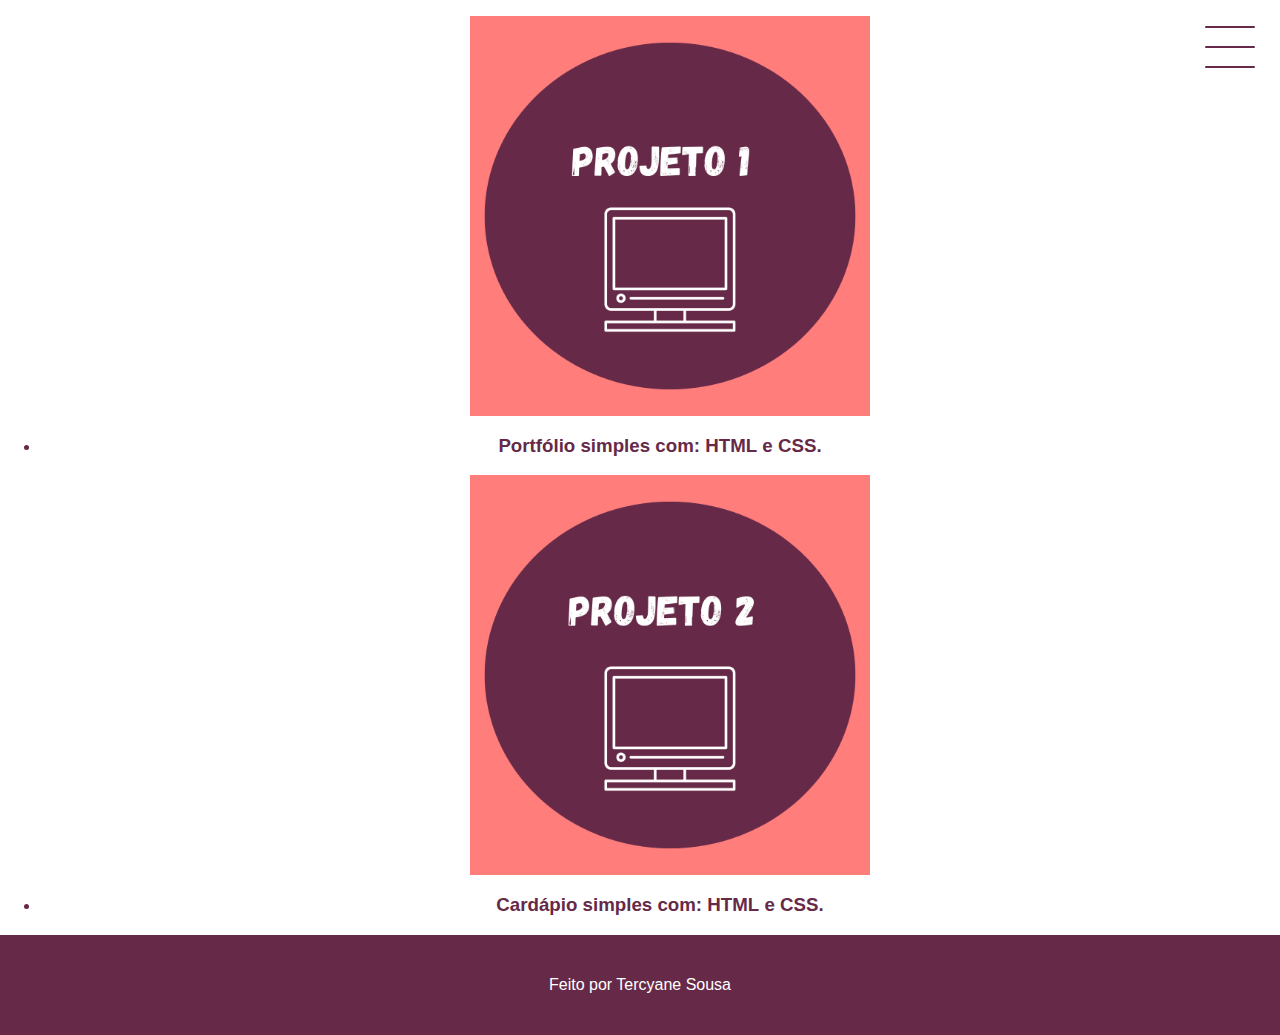
<file: projetos.html>
<!DOCTYPE html>
<html lang="pt-br">

<head>
    <meta charset="UTF-8">
    <meta http-equiv="X-UA-Compatible" content="IE=edge">
    <meta name="viewport" content="width=device-width, initial-scale=1.0">
    <link rel="stylesheet" href="index.css">
    <title>Tercyane Sousa</title>
</head>

<body>
    <header class="header">
        <div class="header">
            <div class="checkbox-container">
                <div class="checkbox-wrapper">
                    <input type="checkbox" id="toggle">
                    <label class="checkbox" for="toggle">
                        <div class="trace"></div>
                        <div class="trace"></div>
                        <div class="trace"></div>
                    </label>
                    <div class="menu"></div>
                    <nav class="menu-itens">
                        <ul>
                            <li><a href="index.html">Início</a></li>
                            <li><a href="projetos.html">Projetos</a></li>
                            <li><a href="sobre-mim.html">Sobre Mim </a></li>
                        </ul>
                    </nav>
                </div>

            </div>

        </div>
    
    </header>

    
        <section>
            <nav>
                <ul>
                    <li>
                        <a target="_blank" href="https://tercyane.github.io/PortfolioSimples1/" >
                            <img src="img/projeto1.png" alt="foto da capa do projeto" style="width:400px;height:400px;">
                        </a>
                        <h3 style="text-align:center;">Portfólio simples com: <strong>HTML</strong> e <strong>CSS</strong>.</h3>
                    </li>
                </ul>
            </nav>

            <nav>
                <ul>
                    <li>
                        <a target="_blank" href="https://tercyane.github.io/CardapioSimples/Cardapio">
                            <img src="img/projeto2.png" alt="foto da capa do projeto" style="width:400px;height:400px;">
                        </a>
                        <h3 style="text-align:center;">Cardápio simples com: <strong>HTML</strong> e <strong>CSS</strong>.</h3>
                    </li>
                </ul>
            </nav>
        </section>
        
    

    <footer class="footer"style="background-color: #662a48">
        Feito por Tercyane Sousa
    </footer>
</body>

</html>
</file>
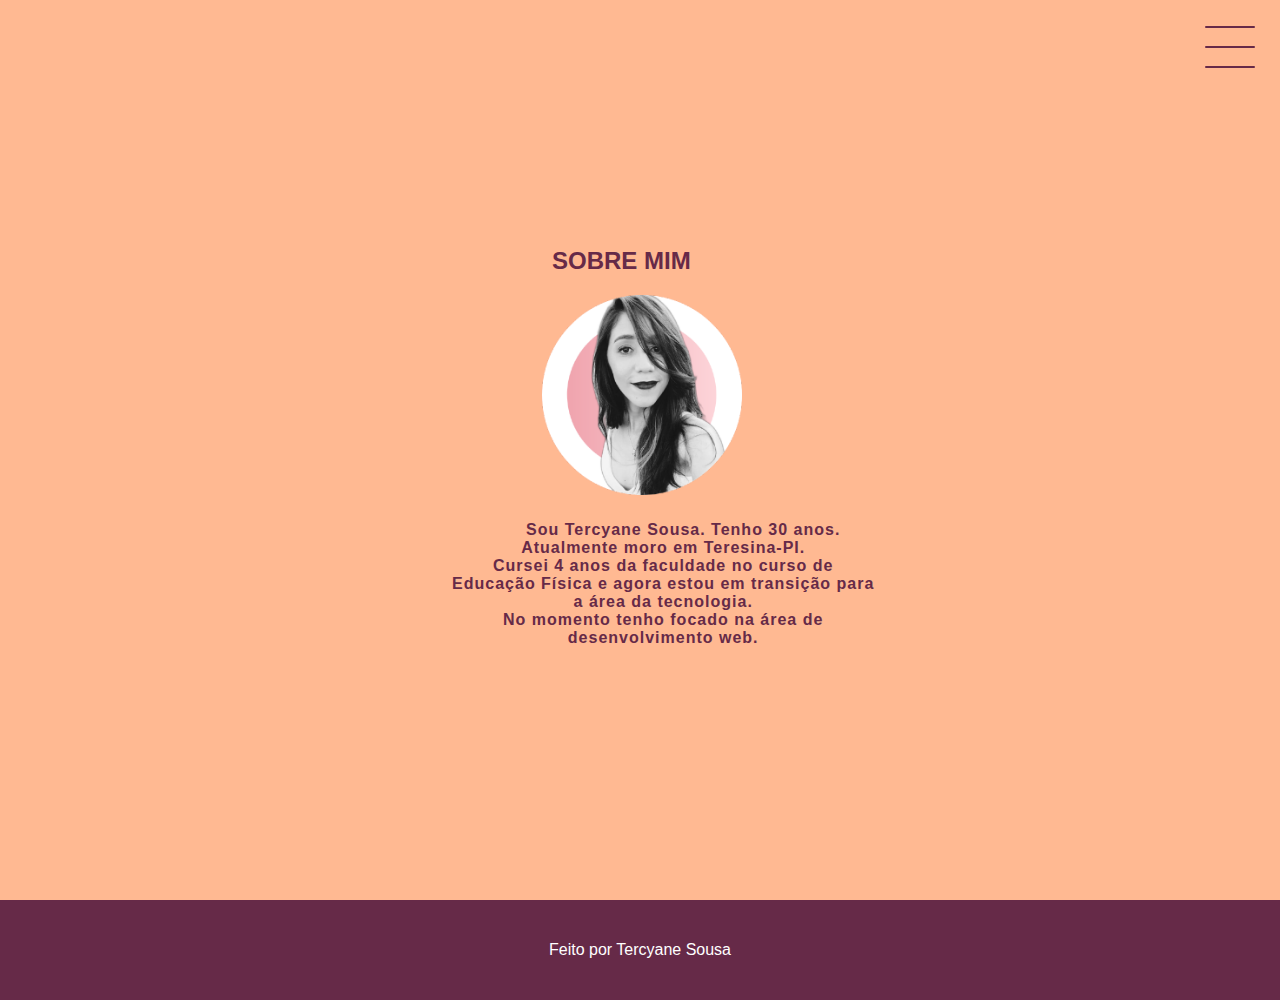
<file: sobre-mim.html>
<!DOCTYPE html>
<html lang="pt-br">

<head>
    <meta charset="UTF-8">
    <meta http-equiv="X-UA-Compatible" content="IE=edge">
    <meta name="viewport" content="width=device-width, initial-scale=1.0">
    <link rel="stylesheet" type="text/css" href="index.css"/>
    <title>Tercyane Sousa</title>
    
    
</head>

<body>
    <header class="header">
        <div class="header">
            <div class="checkbox-container">
                <div class="checkbox-wrapper">
                    <input type="checkbox" id="toggle">
                    <label class="checkbox" for="toggle">
                        <div class="trace"></div>
                        <div class="trace"></div>
                        <div class="trace"></div>
                    </label>
                    <div class="menu"></div>
                    <nav class="menu-itens">
                        <ul>
                            <li><a href="index.html">Início</a></li>
                            <li><a href="projetos.html" >Projetos</a></li>
                            <li><a href="sobre-mim.html">Sobre Mim</a></li>
                        </ul>
                    </nav>
                </div>
            </div>
        </div>
    </header>
        <section>
            <div class="metade">
                <div class="myDiv">
                    <h2>Sobre Mim</h2>   
                </div>    

                <img src="./img/foto para perfil.png"  width="200vw" height="200vh">
                
                    <div class="card-text" >
                    <p class="a"><strong>Sou Tercyane Sousa. Tenho 30 anos. Atualmente moro em Teresina-PI.<br>
                    Cursei 4 anos da faculdade no curso de Educação Física
                    e agora estou em transição para a área da tecnologia.<br> 
                    No momento tenho focado na área de desenvolvimento web.<br>
                    </strong></p>
                    </div>
            </div>
        </section>

    <footer class="footer" style="background-color: #662a48">
        Feito por Tercyane Sousa
    </footer>
</body>

</html>
</file>
<file: index.css>
@import url('https://fonts.googleapis.com/css2?family=Poppins:wght@100&display=swap');

body {
    margin: 0;
    padding: 0;
    font-family: Verdana, Geneva, Tahoma, sans-serif;
    color: #662a48;
}

.header-container{
    height: 100vh;
    width: 100vw;
    background-color:#ffb992;
    background-image: url('./img/foto\ para\ perfil.png');
    background-repeat: no-repeat;
    background-position:right;
    background-size:auto;
    display: flex;
    flex-direction: column;
    justify-content: center;
    align-items: flex-start;
    box-sizing:border-box;
    padding: 0 112px;
    position: relative;
    
}

h1 {
    font-size: 50px;
    text-transform:uppercase;
    letter-spacing: 2px;
    
}


h2 {
    text-transform:uppercase;
    letter-spacing: 1x;
}

.social-media {
    margin-top: 1rem;
    display:flex;
}

.social-media a {
    text-decoration:none;
    color:#662a48;
    padding: 1rem 2rem;
    border:2px solid #ff7d7b;
    min-width: 4rem;
    display: flex;
    align-items: center;
    justify-content: center;
    transition: .5s ease-in-out;
}

a:hover {
    background-color: #ff7d7b;
}

.checkbox-container {
    display: flex;
    justify-content: center;
    align-items: center;
}

.checkbox {
    height: 100px;
    width: 100px;
    position: absolute;
    right: 0;
    top: 0;
    display: flex;
    justify-content: center;
    cursor: pointer;
    z-index: 9999;
    transition: 400ms ease-in-out 0s;
}

.checkbox .trace {
    width: 50px;
    height: 2px;
    background-color: #662a48;
    position: absolute;
    border-radius: 4px;
    transition: 0.5s ease-in-out;
}

.checkbox .trace:nth-child(1) {
    top: 26px;
    transform: rotate(0);
}

.checkbox .trace:nth-child(2) {
    top: 46px;
    transform: rotate(0);
}

.checkbox .trace:nth-child(3) {
    top: 66px;
    transform: rotate(0);
}

#toggle {
    display: none;
}

.menu {
    position: absolute;
    top: 28px;
    right: 30px;
    background-color: transparent;
    height: 4px;
    width: 10px;
    border-radius: 50%;
    box-shadow: 0px 0px 0px 0px white;
    z-index: -1;
    transition: 400ms ease-in-out 0s; 

}

.menu-itens {
    position:fixed ;
    top: 0;
    left: 0;
    width: 100%;
    height: 100vh;
    display: flex;
    justify-content: center;
    align-items: center;
    z-index: 2;
    opacity: 0;
    visibility: hidden;
    transition: 400ms ease-in-out 0s;
    
}

.menu-itens ul {
    list-style-type: none;
}

.menu-itens ul li a {
    margin: 10px 0;
    color:white;
    text-decoration: none;
    text-transform: uppercase;
    letter-spacing: 4px;
    font-size: 40px;
}

#toggle:checked + .checkbox .trace:nth-child(1) {
    transform: rotate(45deg);
    top: 47px;
}

#toggle:checked + .checkbox .trace:nth-child(2) {
    transform: translate(-100px);
    width: 300px;
    visibility: hidden;
    opacity: 0;
}

#toggle:checked + .checkbox .trace:nth-child(3) {
    transform: rotate(-45deg);
    top: 48px;
}

#toggle:checked + .checkbox {
    background-color:#ffb992;
}

#toggle:checked ~ .menu {
    box-shadow: 0px 0px 0px 100vmax #662a48;
    z-index: 1;
}

#toggle:checked ~ .menu-itens {
    visibility: visible;
    opacity: 1;
}

.container {
    background: white;
    height: auto;
    width: 100%;
    display: flex;
    flex-direction: column;
    justify-content: space-evenly;
    margin: 3rem 0;
    
}

.card-container {
    display: flex;
    justify-content: space-evenly;
    align-items: center;
    width: 90%;
}

.card {
    width: 300px;
    height: 300px;
    border-radius: 5%;
    margin: 3rem 0 0 0 ;
    display: flex;
    align-items: center;
    justify-content: center;
    background-color:#662a48;
    background-image: url('./img/agoravai.png');
    background-position: center;
    background-size: cover;
    background-repeat: no-repeat;
    filter: grayscale(0.2) ;
    color:#662a48;
    cursor: pointer;
    transition: 0.5s ease-in-out;
}

.card-text {
    width: 40%;
    letter-spacing: 1px;
    columns: rgb (109, 109, 109);
}

.card-wrapper {
    text-align: center;
    display: flex;
    flex-direction: column;
    justify-content: center;
    align-items: center;
    position: relative;
}

.card-wrapper::before {
    content: '';
    position: absolute;
    height: 100px;
    width: 100px;
    border-radius: 50% ;
    display: block;
    border: 1px solid #662a48;
    opacity: 0 ;
    transition: 0.5 ease-in-out;
}

.card-wrapper h2 {
    font-size: 40px;
    text-transform: uppercase;
    letter-spacing: 4px;
    margin: 0;
    transition: 0.5s ease-in-out;
}

.card:hover {
    filter: unset;
}

.card:hover > .card-wrapper::before {
    height: 200px;
    width: 200px;
    opacity: 1;
}

.footer {
    width: 100%;
    height: 100px;
    background-color:#ffb992;
    display: flex;
    align-items: center;
    justify-content: center;
    color:white;
}

/* parte do sobre mim */

.metade {
    height: 100vh;
    width: 100vw;
    background-color:#ffb992;
    background-position:center;
    background-size:300px;
    display: flex;
    flex-direction:column;
    justify-content:center;
    align-items: flex-start;
    box-sizing:border-box;
    padding: 0 112px;
    position: relative;
}

p.a {
    text-align: center;
    text-indent: 40px;
    font-family: Arial, Helvetica, sans-serif;
    width: 100%;
    padding: 10px;
    margin-left: 330px;
}

img {
    display: block;
    margin-left:430px;
    margin-right: auto;
}

.myDiv {
    margin-left: 440px;
}
</file>
